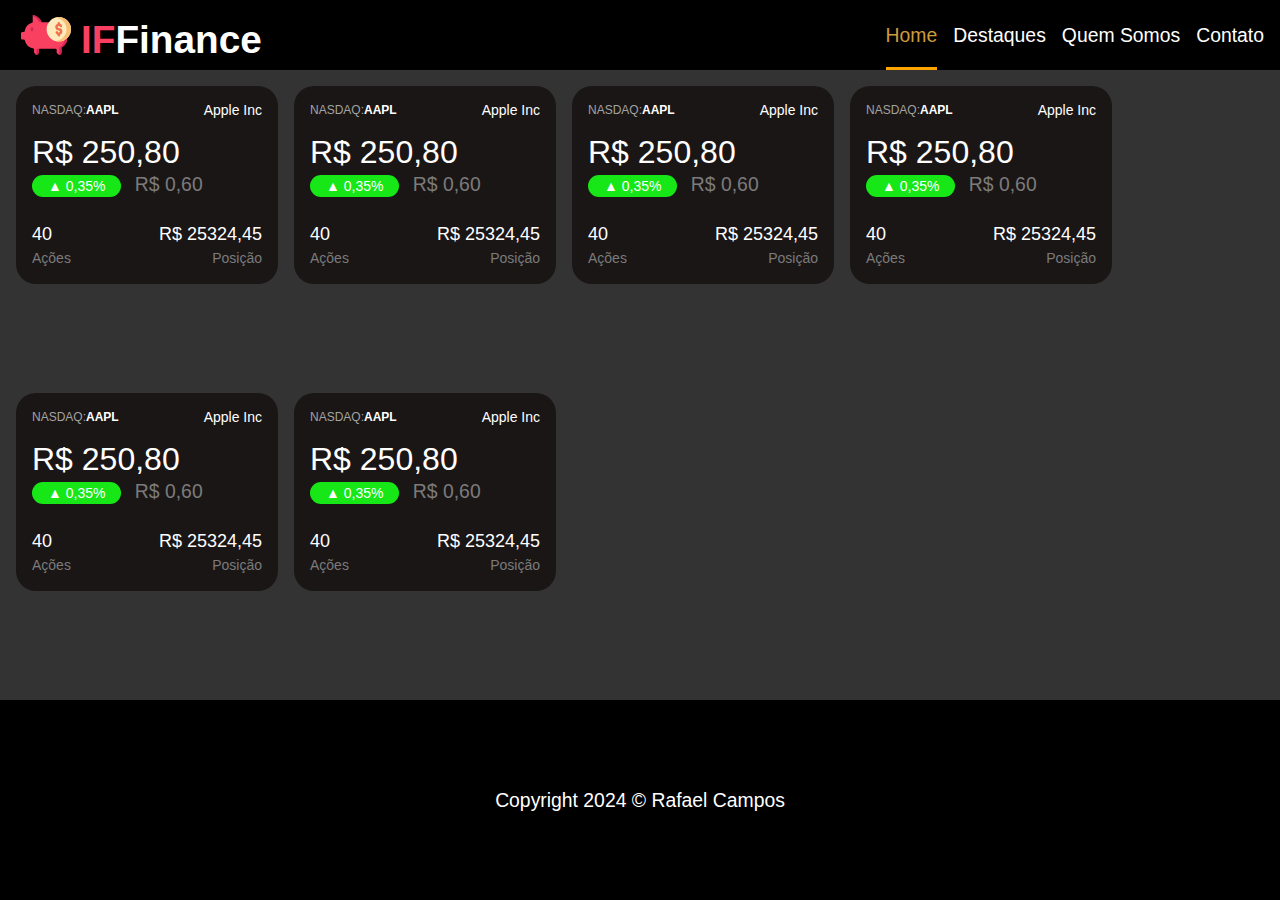
<file: index.html>
<!DOCTYPE html>
<html lang="pt-BR">

<head>
    <meta charset="UTF-8">
    <meta http-equiv="X-UA-Compatible" content="IE=edge">
    <meta name="viewport" content="width=device-width, initial-scale=1.0">
    <title>IFFinance</title>
    <link rel="stylesheet" href="./css/style.css">
</head>

<body>
    <header>
        <div class="logotipo">
            <img src="./img/logo-finance.svg" alt="Logo go IF-Finance">
            <h1><span>IF</span>Finance</h1>
        </div>
        <nav>
            <ul>
                <li><a href="./index.html" class="active">Home</a></li>
                <li> <a href="./destaques.html">Destaques</a></li>
                <li> <a href="./quem-somos.html">Quem Somos</a></li>
                <li> <a href="./contato.html">Contato</a></li>
            </ul>
        </nav>
    </header>
    <main>

        <div class="card-ticker">
            <header>
                <h2><span>NASDAQ:</span>AAPL</h2>
                <h1>Apple Inc</h1>
            </header>
            <main>
                <p>R$ 250,80</p>
                <span>▲ 0,35%</span>
                <span>R$ 0,60</span>
            </main>
            <footer>
                <div>
                    <p>40</p>
                    <span>Ações</span>
                </div>
                <div>
                    <p>R$ 25324,45</p>
                    <span>Posição</span>
                </div>
            </footer>
        </div>
        <div class="card-ticker">
            <header>
                <h2><span>NASDAQ:</span>AAPL</h2>
                <h1>Apple Inc</h1>
            </header>
            <main>
                <p>R$ 250,80</p>
                <span>▲ 0,35%</span>
                <span>R$ 0,60</span>
            </main>
            <footer>
                <div>
                    <p>40</p>
                    <span>Ações</span>
                </div>
                <div>
                    <p>R$ 25324,45</p>
                    <span>Posição</span>
                </div>
            </footer>
        </div>
        <div class="card-ticker">
            <header>
                <h2><span>NASDAQ:</span>AAPL</h2>
                <h1>Apple Inc</h1>
            </header>
            <main>
                <p>R$ 250,80</p>
                <span>▲ 0,35%</span>
                <span>R$ 0,60</span>
            </main>
            <footer>
                <div>
                    <p>40</p>
                    <span>Ações</span>
                </div>
                <div>
                    <p>R$ 25324,45</p>
                    <span>Posição</span>
                </div>
            </footer>
        </div>
        <div class="card-ticker">
            <header>
                <h2><span>NASDAQ:</span>AAPL</h2>
                <h1>Apple Inc</h1>
            </header>
            <main>
                <p>R$ 250,80</p>
                <span>▲ 0,35%</span>
                <span>R$ 0,60</span>
            </main>
            <footer>
                <div>
                    <p>40</p>
                    <span>Ações</span>
                </div>
                <div>
                    <p>R$ 25324,45</p>
                    <span>Posição</span>
                </div>
            </footer>
        </div>
        <div class="card-ticker">
            <header>
                <h2><span>NASDAQ:</span>AAPL</h2>
                <h1>Apple Inc</h1>
            </header>
            <main>
                <p>R$ 250,80</p>
                <span>▲ 0,35%</span>
                <span>R$ 0,60</span>
            </main>
            <footer>
                <div>
                    <p>40</p>
                    <span>Ações</span>
                </div>
                <div>
                    <p>R$ 25324,45</p>
                    <span>Posição</span>
                </div>
            </footer>
        </div>
        <div class="card-ticker">
            <header>
                <h2><span>NASDAQ:</span>AAPL</h2>
                <h1>Apple Inc</h1>
            </header>
            <main>
                <p>R$ 250,80</p>
                <span>▲ 0,35%</span>
                <span>R$ 0,60</span>
            </main>
            <footer>
                <div>
                    <p>40</p>
                    <span>Ações</span>
                </div>
                <div>
                    <p>R$ 25324,45</p>
                    <span>Posição</span>
                </div>
            </footer>
        </div>
    </main>
    <footer>
        <p>Copyright 2024 © Rafael Campos</p>

    </footer>
</body>

</html>
</file>
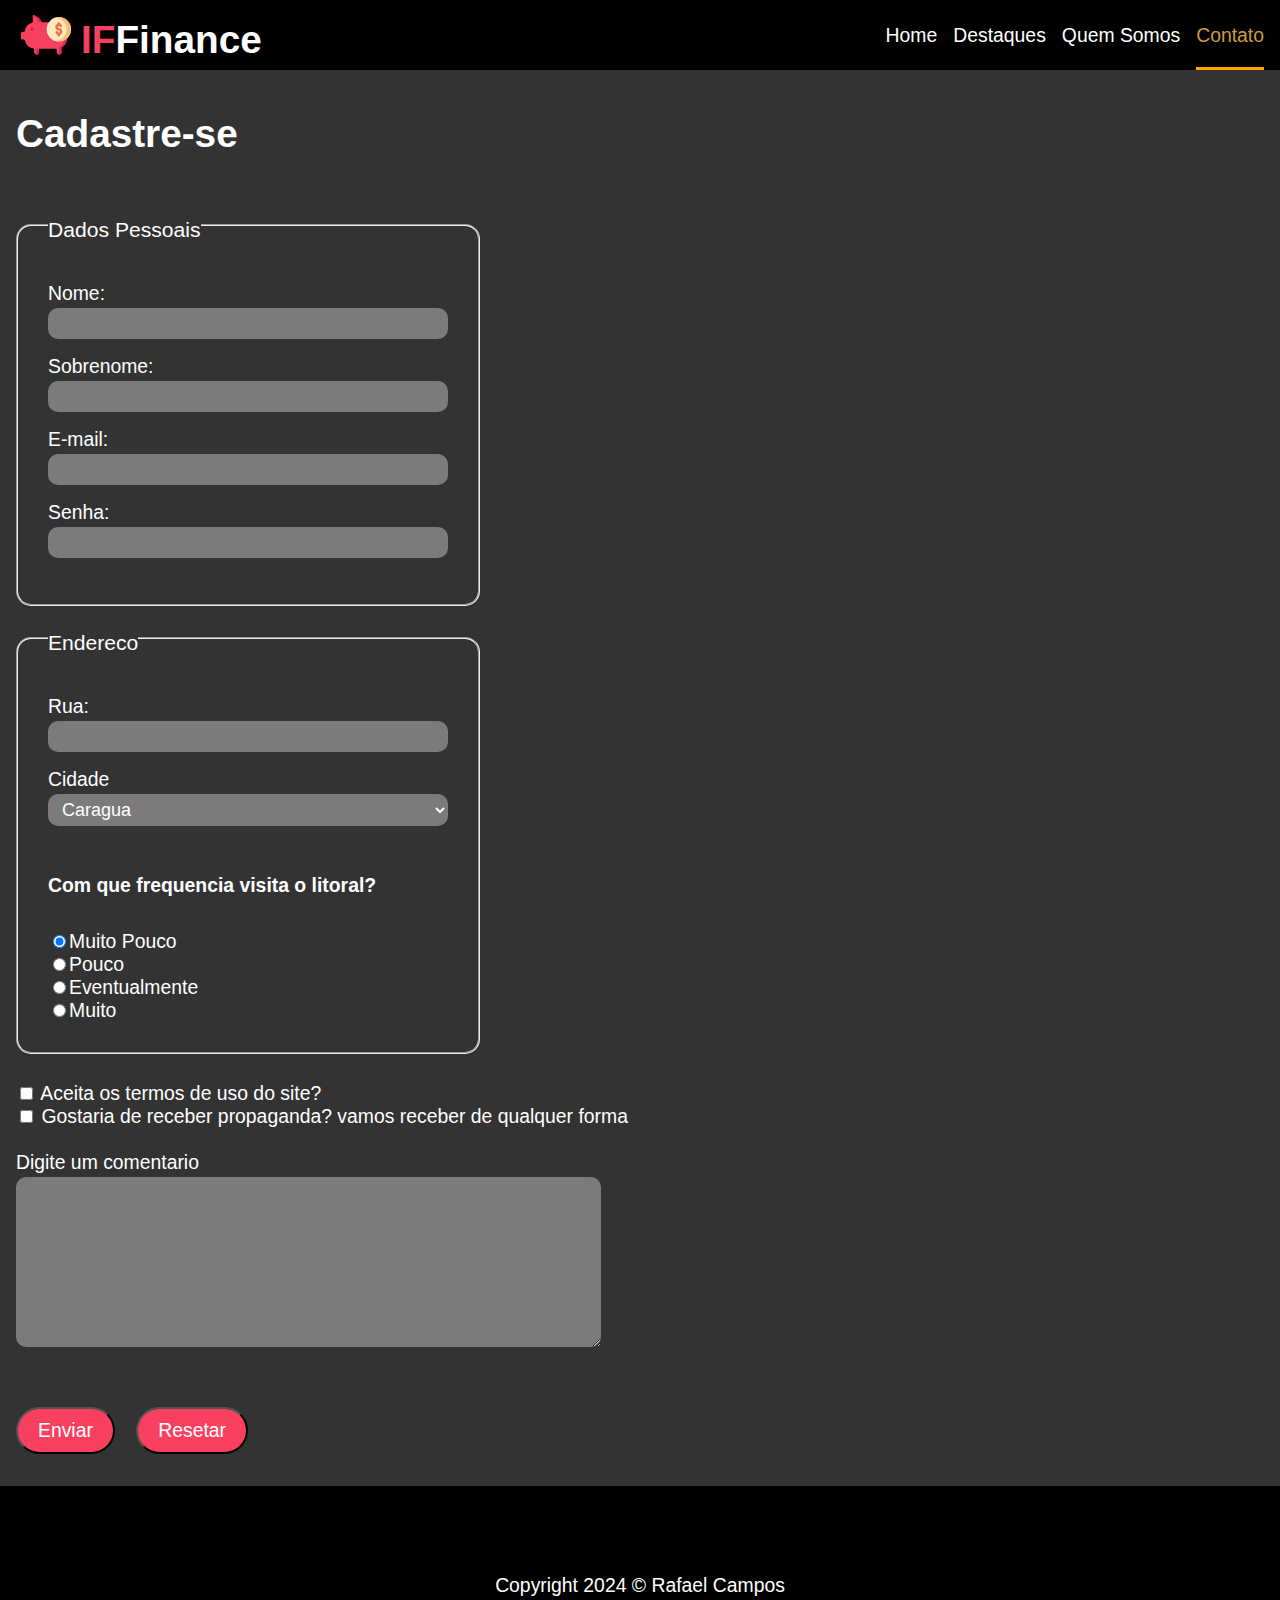
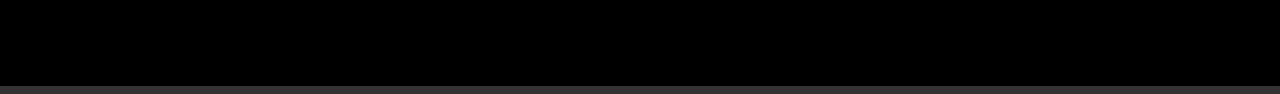
<file: contato.html>
<!DOCTYPE html>
<html lang="pt-BR">

<head>
    <meta charset="UTF-8">
    <meta http-equiv="X-UA-Compatible" content="IE=edge">
    <meta name="viewport" content="width=device-width, initial-scale=1.0">
    <title>IFFinance</title>
    <link rel="stylesheet" href="./css/style.css">

    <style>
        body > main{
            flex-direction: column;
        }
    </style>
</head>

<body>
    <header>
        <div class="logotipo">
            <img src="./img/logo-finance.svg" alt="Logo go IF-Finance">
            <h1><span>IF</span>Finance</h1>
        </div>
        <nav>
            <ul>
                <li><a href="./index.html" >Home</a></li>
                <li> <a href="./destaques.html">Destaques</a></li>
                <li> <a href="./quem-somos.html">Quem Somos</a></li>
                <li> <a href="./contato.html" class="active">Contato</a></li>
            </ul>
        </nav>
    </header>
    <main>
        <h1>Cadastre-se</h1>
        <form action="exemplo-server.js" method="POST">
            <fieldset>
                <legend>Dados Pessoais</legend>

                <label for="nome">Nome:</label>
                <input type="text" name="nome" value="" id="nome">

                <label for="sobrenome">Sobrenome:</label>
                <input type="text" name="sobrenome" value="" id="sobrenome">

                <label for="email">E-mail:</label>
                <input type="email" name="email" value="" id="email">

                <label for="senha">Senha:</label>
                <input type="password" name="senha" value="" id="senha">

            </fieldset>

       

        <fieldset>
            <legend>Endereco</legend>

            <label for="rua">Rua:</label>
            <input type="text" name="rua" value="" id="rua">

            <label for="">Cidade</label>
            <select name="cidade" id="cidade">

                <option value="Caraguatatuba">Caragua</option>
                <option value="Ubatuba">Ubatuba</option>
                <option value="São Sebastião">São Sebastião</option>
                <option value="Santos">Santos</option>
            </select>
            <h5>Com que frequencia visita o litoral? </h5>
            <div><input type="radio" name="frequencia" id="muito-pouco" value="Muito Pouco" checked ><label for="muito-pouco">Muito Pouco</label> </div>
            <div><input type="radio" name="frequencia" id="muito-pouco" value="Muito Pouco" ><label for="cidade">Pouco</label> </div>
            <div><input type="radio" name="frequencia" id="eventualmente" value="Eventualmente" ><label for="pouco">Eventualmente</label> </div>  
            <div><input type="radio" name="frequencia" id="muito-pouco" value="Muito Pouco" ><label for="cidade">Muito</label> </div>
        </fieldset>
        <br>
        <input type="checkbox" name="termos" value="Sim" id="termos"  > <label for="termos">Aceita os termos de uso do site?</label><br>
        <input type="checkbox" name="newslatter"  value="Sim" id="newslatter"> <label for="newslatter">Gostaria de receber propaganda? vamos receber de qualquer forma</label>
        <br>
       <br>
        <label for="comentario">Digite um comentario</label><br>
        <textarea name="comentario" id="comentario" rows="8" cols="50"></textarea>
        <br>
        <br>
        <input type="submit" value="Enviar">
        <input type="reset" value="Resetar">
  
    </form>
    </main>
    <footer>
        <p>Copyright 2024 © Rafael Campos</p>

    </footer>
</body>

</html>
</file>
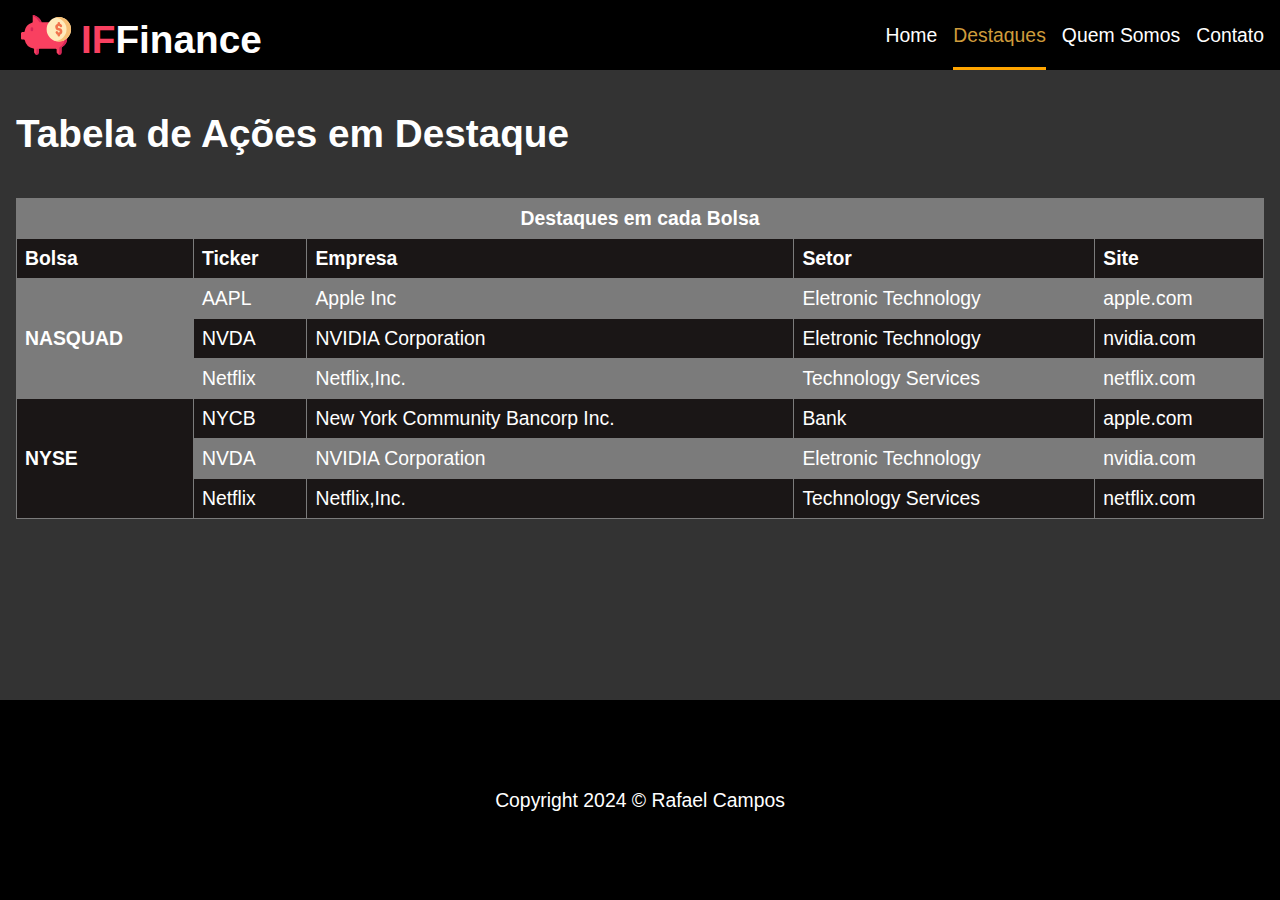
<file: destaques.html>
<!DOCTYPE html>
<html lang="pt-BR">

<head>
    <meta charset="UTF-8">
    <meta http-equiv="X-UA-Compatible" content="IE=edge">
    <meta name="viewport" content="width=device-width, initial-scale=1.0">
    <title>IFFinance</title>
    <link rel="stylesheet" href="./css/style.css">
    <style>
        body>main {
            flex-direction: column;
        }
    </style>
</head>

<body>
    <header>
        <div class="logotipo">
            <img src="./img/logo-finance.svg" alt="Logo go IF-Finance">
            <h1><span>IF</span>Finance</h1>
        </div>
        <nav>
            <ul>
                <li><a href="./index.html">Home</a></li>
                <li> <a href="./destaques.html" class="active">Destaques</a></li>
                <li> <a href="./quem-somos.html">Quem Somos</a></li>
                <li> <a href="./contato.html">Contato</a></li>
            </ul>
        </nav>
    </header>
    <main>


        <h1>Tabela de Ações em Destaque</h1>
        <table>
            <tr>
                <th colspan="5" style="text-align:center">
                    Destaques em cada Bolsa
                </th>
            </tr>

            <tr>
                <th>Bolsa</th>
                <th>Ticker</th>
                <th>Empresa</th>
                <th>Setor</th>
                <th>Site</th>
            </tr>

            <th rowspan="3">NASQUAD</th>
            <td>AAPL</td>
            <td>Apple Inc</td>
            <td>Eletronic Technology</td>
            <td>apple.com</td>
            </tr>
            <tr>
                <td>NVDA</td>
                <td>NVIDIA Corporation</td>
                <td>Eletronic Technology</td>
                <td>nvidia.com</td>
            </tr>
            <tr>
                <td>Netflix</td>
                <td>Netflix,Inc.</td>
                <td>Technology Services</td>
                <td>netflix.com</td>
            </tr>

            </tr>

            <th rowspan="4">NYSE</th>
            <td>NYCB</td>
            <td>New York Community Bancorp Inc.</td>
            <td>Bank</td>
            <td>apple.com</td>
            </tr>
            <tr>
                <td>NVDA</td>
                <td>NVIDIA Corporation</td>
                <td>Eletronic Technology</td>
                <td>nvidia.com</td>
            </tr>
            <tr>
                <td>Netflix</td>
                <td>Netflix,Inc.</td>
                <td>Technology Services</td>
                <td>netflix.com</td>
            </tr>

            </tr>
        </table>


    </main>
    <footer>
        <p>Copyright 2024 © Rafael Campos</p>

    </footer>
</body>

</html>
</file>
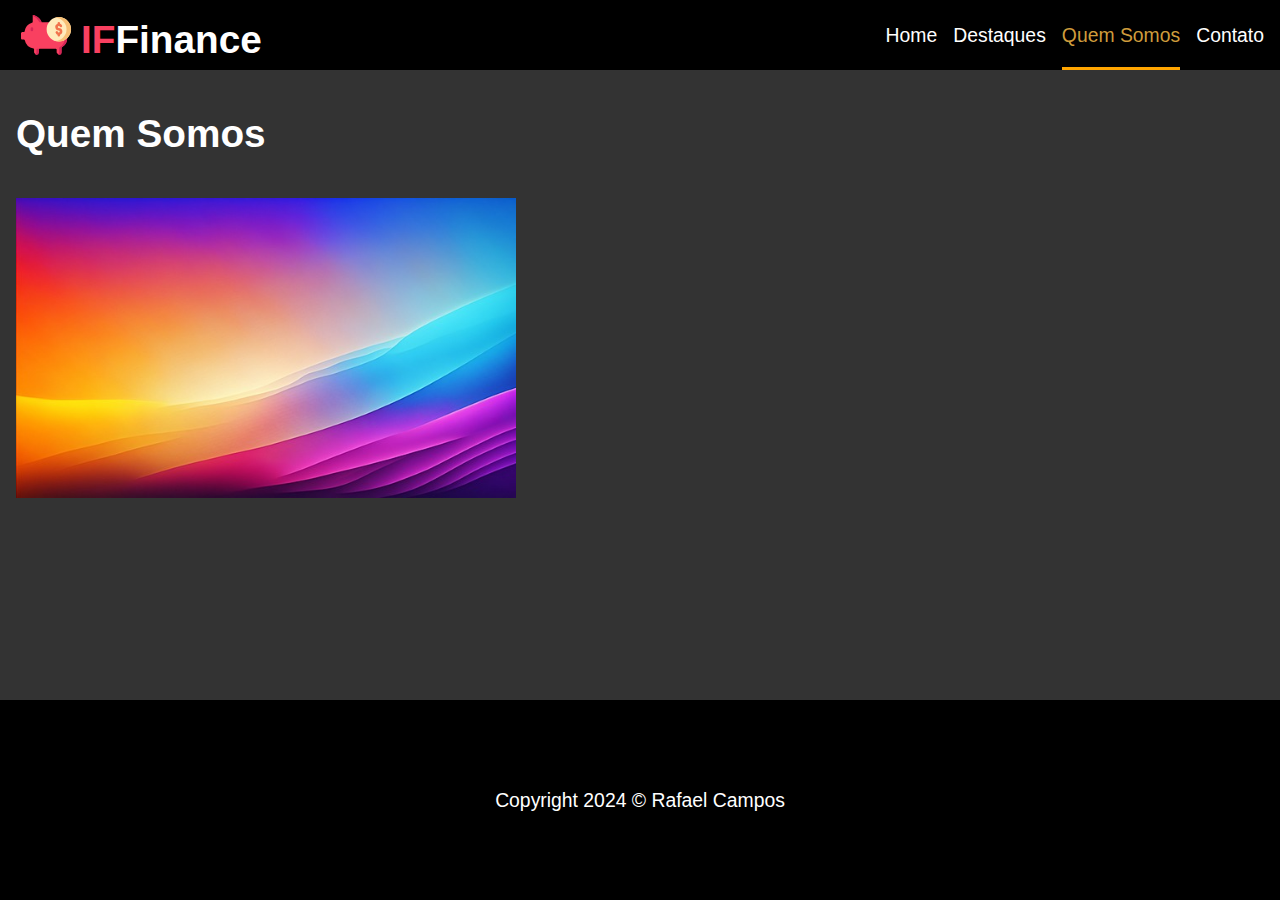
<file: quem-somos.html>
<!DOCTYPE html>
<html lang="pt-BR">

<head>
    <meta charset="UTF-8">
    <meta http-equiv="X-UA-Compatible" content="IE=edge">
    <meta name="viewport" content="width=device-width, initial-scale=1.0">
    <title>IFFinance</title>
    <link rel="stylesheet" href="./css/style.css">

    <style>
        body > main{
            flex-direction: column;
        }
    </style>
</head>

<body>
    <header>
        <div class="logotipo">
            <img src="./img/logo-finance.svg" alt="Logo go IF-Finance">
            <h1><span>IF</span>Finance</h1>
        </div>
        <nav>
            <ul>
                <li><a href="./index.html">Home</a></li>
                <li> <a href="./destaques.html">Destaques</a></li>
                <li> <a href="./quem-somos.html" class="active">Quem Somos</a></li>
                <li> <a href="./contato.html">Contato</a></li>
            </ul>
        </nav>
    </header>
    <main>
        <h1>Quem Somos</h1>
        <div id="banner"></div>

      
    </main>
    <footer>
        <p>Copyright 2024 © Rafael Campos</p>

    </footer>
</body>

</html>
</file>
<file: css/style.css>
html,
body {
    margin: 0;
    padding: 0;
    font-family: Helvetica, Arial, sans-serif;
    background: #333333;
    color: #fff;
    font-size: 1.1rem;
}

body > header {
    width: calc(100% - 32px);
    height: 70px;
    background: #000;
    display: flex;
    justify-content: space-between;
    align-items: center;
    padding: 0 16px;
}
body > header nav a{
    color: #FFF;
    text-decoration: none;
    padding: 0 0 21px 0;
}

body > header nav a:hover{
color: orange;
border-bottom: 3px solid orange;
}

body > header nav a.active{
    color: #cf9c3c;
    border-bottom: 3px solid orange;

}

body > header nav {
   
    color: #fff;
}

.logotipo {
    width: 200px;
    height: 45px;
    display: flex;
    align-items: center;
    gap: 5px;

}

.logotipo img {
    width: 60px;
    height: 60px;

}

.logotipo h1 {
    color: white;
    margin: 0;
    margin: 9px 0 0 0;
}

.logotipo h1 span {
    color: #f94060;

}

nav ul{
    display: flex;
    list-style-type: none;
    gap: 16px;
    margin: 0;
    padding: 0;
}

body > main{
    
    min-height: calc(100vh - 302px);
    padding: 16px;
    flex-wrap: wrap;
    display: flex;
    gap: 16px;
}
body > footer{
    background: black;
    height: 200px;
    display: flex;
    justify-content: center;
    align-items: center;
}

.card-ticker{
    width: 230px;
    height: fit-content;
    background: #1a1616;
    border-radius: 20px;
    padding: 16px;
    align-self: baseline;
    
}

.card-ticker header{
    display: flex;
    justify-content: space-between;
    align-items: center;

}

.card-ticker header h2{
    margin: 0;
    font-size: 12px;
}
.card-ticker header h2 span{
    font-weight: normal;
    color: #a3a3a1;
}

.card-ticker header h1{
    margin: 0;
    font-size: 14px;
    font-weight: 500;
}


.card-ticker main p{
    font-size: 32px;
    margin: 16px 0 2px 0;
}

.card-ticker main span{
    color: #7b7b7b;
}

.card-ticker main span:nth-child(2){
  background: #17e717;
  padding: 3px 16px;
  margin: 0 8px 0 0;
  border-radius: 12px;
  font-size: 14px;
  color: #FFF;
}

.card-ticker footer{
    display: flex;
    justify-content: space-between;
    margin: 28px 0 0 0;
}

.card-ticker footer div:nth-child(2){
    text-align: right;
}

.card-ticker footer div p{
    margin: 0;
    font-size: 18px;
    
}

.card-ticker footer div span{
    font-size: 14px;
    color: #7b7b7b;
}

table{
    border-collapse: collapse;
}

 th, td{
    border: 1px solid #7b7b7b;
    text-align: left;
    padding: 8px;
}
tr:nth-child(even){
    background: #1a1616;
}
tr:nth-child(odd){
    background:#7b7b7b;
}

fieldset{
    width: 400px;
    display: flex;
    flex-direction: column;
    padding: 30px;
    border-radius: 15px;
    margin: 0 10px 5px 0;
}

fieldset h5{
    font-size: 1.1rem;
 
}

legend{
    font-size: 1.2rem;
    padding: 20px 0 10px 0;
}

input[type=text], input[type=email],input[type=password],select,textarea{
    padding: 5px 10px;
    border-radius: 10px;
    font-size: 18px;
    margin: 3px 0 16px 0;
    border: none;
    background: #7b7b7b;
    color: #fff;
}

input[type=submit], input[type=reset]{
    border: 1px solid f94060;
    color: #fff;
    border-radius: 30px;
    padding: 10px 20px;
    background: #f94060;
    font-size: 1.1rem;
    margin: 16px 16px 16px 0;
    cursor: pointer;

}

input[type=submit]:hover, input[type=reset]:hover{
    background: orange;
}

input[type=submit]:active, input[type=reset]:active{
    background: rgb(136, 90, 6);
}

#banner{
    width: 500px;
    height: 300px;
    background-color: #333333;
    background-image: url('../img/bg-marketing.jpg');
    background-size: cover;  /*Joga a imagem sem distorcer */
    /*background: #333333 url('../img/bg-marketing.jpg') right bottom no-repeat 200px 300px;*/
}
</file>
